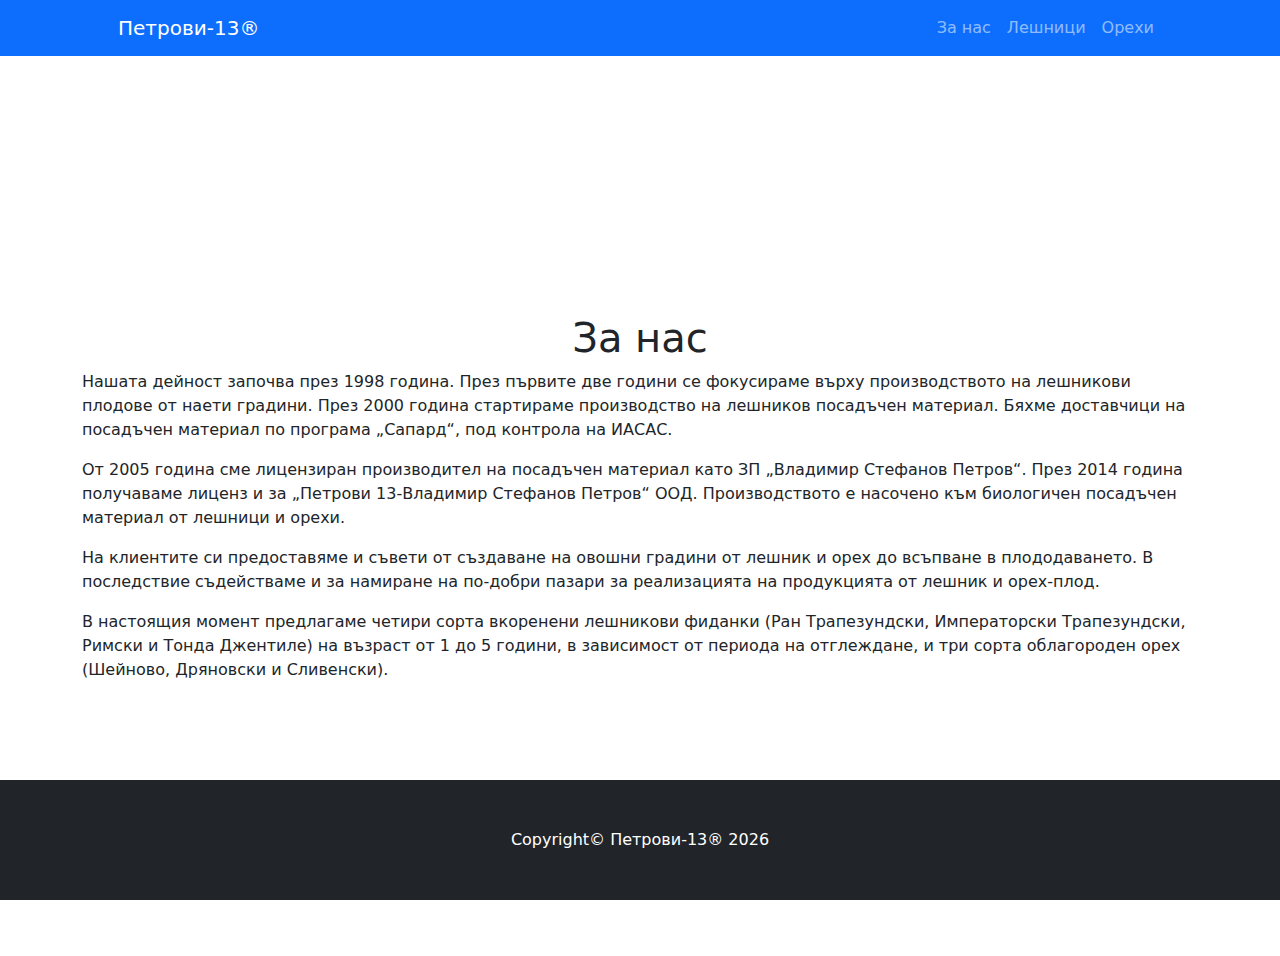
<file: index.html>
<!DOCTYPE html>
<html lang="en">
  <head>
    <meta charset="utf-8" />
    <meta name="viewport" content="width=device-width, initial-scale=1, shrink-to-fit=no" />
    <meta name="description" content="Ние сме компания, специализирана в продажбата на висококачествени фиданки на лешник и орех за вашата градина." />
    <meta
      name="keywords"
      content="фиданки на лешник, фиданки на орех, дървета лешник, дървета орех, разсадник, градина, разсад, фиданки, фиданка, разсад, лешник, орех"
    />
    <meta name="language" content="bg" />

    <title>Петрови-13&reg; - разсад на лешник и орех</title>
    <!-- Favicon-->
    <link rel="icon" type="image/x-icon" href="assets/favicon.ico" />
    <link
      rel="stylesheet"
      href="https://cdn.jsdelivr.net/npm/bootstrap@4.1.3/dist/css/bootstrap.min.css"
      integrity="sha384-MCw98/SFnGE8fJT3GXwEOngsV7Zt27NXFoaoApmYm81iuXoPkFOJwJ8ERdknLPMO"
      crossorigin="anonymous"
    />
    <link rel="stylesheet" href="/css/styles.css" />
  </head>
  <body>
    <!-- Responsive navbar-->
    <nav class="navbar navbar-expand-lg navbar-dark bg-primary">
      <div class="container px-5">
        <a class="navbar-brand" href="index.html">Петрови-13&reg; </a>
        <button
          class="navbar-toggler"
          type="button"
          data-bs-toggle="collapse"
          data-bs-target="#navbarSupportedContent"
          aria-controls="navbarSupportedContent"
          aria-expanded="false"
          aria-label="Toggle navigation"
        >
          <span class="navbar-toggler-icon"></span>
        </button>
        <div class="collapse navbar-collapse" id="navbarSupportedContent">
          <ul class="navbar-nav ms-auto mb-2 mb-lg-0">
            <li class="nav-item"><a class="nav-link" href="index.html">За нас</a></li>
            <li class="nav-item"><a class="nav-link" href="hazelnuts.html">Лешници</a></li>
            <li class="nav-item"><a class="nav-link" href="walnuts.html">Орехи</a></li>
          </ul>
        </div>
      </div>
    </nav>
    <div class="container d-flex flex-column justify-content-center align-items-center vh-100">
      <h1>За нас</h1>
      <p>
        Нашата дейност започва през 1998 година. През първите две години се фокусираме върху производството на лешникови плодове от наети градини. През 2000
        година стартираме производство на лешников посадъчен материал. Бяхме доставчици на посадъчен материал по програма „Сапард“, под контрола на ИАСАС.
      </p>

      <p>
        От 2005 година сме лицензиран производител на посадъчен материал като ЗП „Владимир Стефанов Петров“. През 2014 година получаваме лиценз и за „Петрови
        13-Владимир Стефанов Петров“ ООД. Производството е насочено към биологичен посадъчен материал от лешници и орехи.
      </p>

      <p>
        На клиентите си предоставяме и съвети от създаване на овошни градини от лешник и орех до всъпване в плододаването. В последствие съдействаме и за
        намиране на по-добри пазари за реализацията на продукцията от лешник и орех-плод.
      </p>

      <p>
        В настоящия момент предлагаме четири сорта вкоренени лешникови фиданки (Ран Трапезундски, Императорски Трапезундски, Римски и Тонда Джентиле) на възраст
        от 1 до 5 години, в зависимост от периода на отглеждане, и три сорта облагороден орех (Шейново, Дряновски и Сливенски).
      </p>
    </div>
    <!-- Footer-->
    <footer class="py-5 bg-dark fixed-bottom">
      <div class="container px-4 px-lg-5">
        <p class="m-0 text-center text-white" id="copyright"></p>
      </div>
    </footer>

    <script
      src="https://code.jquery.com/jquery-3.3.1.slim.min.js"
      integrity="sha384-q8i/X+965DzO0rT7abK41JStQIAqVgRVzpbzo5smXKp4YfRvH+8abtTE1Pi6jizo"
      crossorigin="anonymous"
    ></script>
    <script
      src="https://cdn.jsdelivr.net/npm/popper.js@1.14.3/dist/umd/popper.min.js"
      integrity="sha384-ZMP7rVo3mIykV+2+9J3UJ46jBk0WLaUAdn689aCwoqbBJiSnjAK/l8WvCWPIPm49"
      crossorigin="anonymous"
    ></script>
    <script
      src="https://cdn.jsdelivr.net/npm/bootstrap@4.1.3/dist/js/bootstrap.min.js"
      integrity="sha384-ChfqqxuZUCnJSK3+MXmPNIyE6ZbWh2IMqE241rYiqJxyMiZ6OW/JmZQ5stwEULTy"
      crossorigin="anonymous"
    ></script>
    <script src="js/scripts.js"></script>
  </body>
</html>
</file>
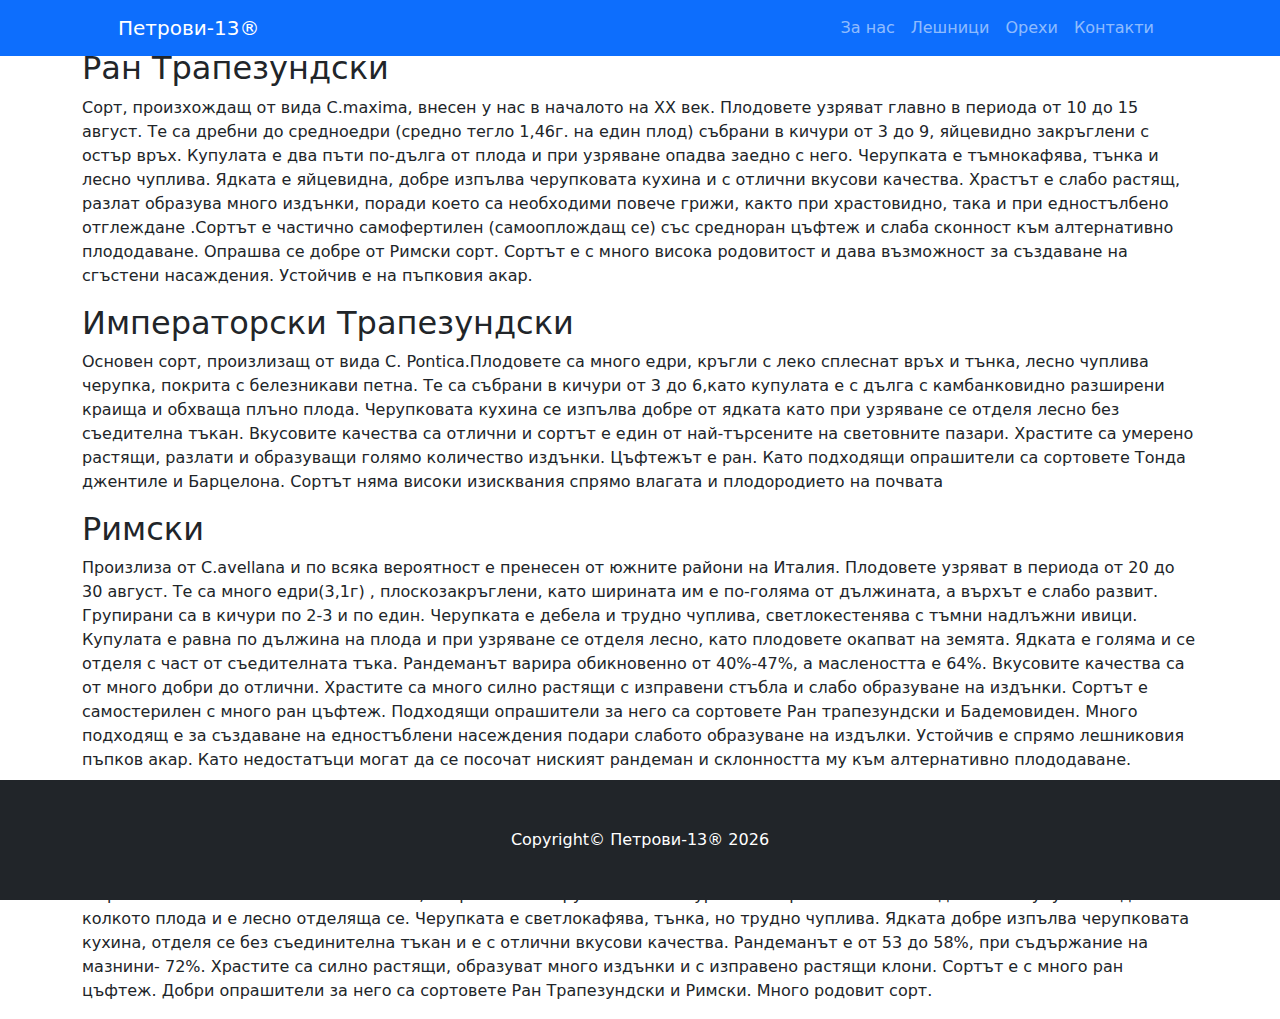
<file: hazelnuts.html>
<!DOCTYPE html>
<html lang="en">
  <head>
    <meta charset="utf-8" />
    <meta name="viewport" content="width=device-width, initial-scale=1, shrink-to-fit=no" />
    <meta name="description" content="Информация за нашите сортове лешникови фиданки" />
    <meta name="language" content="bg" />

    <title>Петрови-13&reg; - Лешници</title>
    <!-- Favicon-->
    <link rel="icon" type="image/x-icon" href="assets/favicon.ico" />
    <link
      rel="stylesheet"
      href="https://cdn.jsdelivr.net/npm/bootstrap@4.1.3/dist/css/bootstrap.min.css"
      integrity="sha384-MCw98/SFnGE8fJT3GXwEOngsV7Zt27NXFoaoApmYm81iuXoPkFOJwJ8ERdknLPMO"
      crossorigin="anonymous"
    />
    <link rel="stylesheet" href="/css/styles.css" />
  </head>
  <body>
    <!-- Responsive navbar-->
    <nav class="navbar navbar-expand-lg navbar-dark bg-primary">
      <div class="container px-5">
        <a class="navbar-brand" href="index.html">Петрови-13&reg; </a>
        <button
          class="navbar-toggler"
          type="button"
          data-bs-toggle="collapse"
          data-bs-target="#navbarSupportedContent"
          aria-controls="navbarSupportedContent"
          aria-expanded="false"
          aria-label="Toggle navigation"
        >
          <span class="navbar-toggler-icon"></span>
        </button>
        <div class="collapse navbar-collapse" id="navbarSupportedContent">
          <ul class="navbar-nav ms-auto mb-2 mb-lg-0">
            <li class="nav-item"><a class="nav-link" href="index.html">За нас</a></li>
            <li class="nav-item"><a class="nav-link" href="hazelnuts.html">Лешници</a></li>
            <li class="nav-item"><a class="nav-link" href="walnuts.html">Орехи</a></li>
            <li class="nav-item"><a class="nav-link" href="contact-us.html">Контакти</a></li>
          </ul>
        </div>
      </div>
    </nav>
    <div class="container d-flex flex-column justify-content-center align-items-center vh-100">
      <div class="row">
        <h1>Лешникови финдаки</h1>
      </div>
      <div>
        <h2>Ран Трапезундски</h2>
        <p>
          Сорт, произхождащ от вида C.maxima, внесен у нас в началото на XX век. Плодовете узряват главно в периода от 10 до 15 август. Те са дребни до
          средноедри (средно тегло 1,46г. на един плод) събрани в кичури от 3 до 9, яйцевидно закръглени с остър връх. Купулата е два пъти по-дълга от плода и
          при узряване опадва заедно с него. Черупката е тъмнокафява, тънка и лесно чуплива. Ядката е яйцевидна, добре изпълва черупковата кухина и с отлични
          вкусови качества. Храстът е слабо растящ, разлат образува много издънки, поради което са необходими повече грижи, както при храстовидно, така и при
          едностълбено отглеждане .Сортът е частично самофертилен (самооплождащ се) със средноран цъфтеж и слаба сконност към алтернативно плододаване. Опрашва
          се добре от Римски сорт. Сортът е с много висока родовитост и дава възможност за създаване на сгъстени насаждения. Устойчив е на пъпковия акар.
        </p>
      </div>
      <div>
        <h2>Императорски Трапезундски</h2>
        <p>
          Основен сорт, произлизащ от вида C. Pontica.Плодовете са много едри, кръгли с леко сплеснат връх и тънка, лесно чуплива черупка, покрита с белезникави
          петна. Те са събрани в кичури от 3 до 6,като купулата е с дълга с камбанковидно разширени краища и обхваща плъно плода. Черупковата кухина се изпълва
          добре от ядката като при узряване се отделя лесно без съедителна тъкан. Вкусовите качества са отлични и сортът е един от най-търсените на световните
          пазари. Храстите са умерено растящи, разлати и образуващи голямо количество издънки. Цъфтежът е ран. Като подходящи опрашители са сортовете Тонда
          джентиле и Барцелона. Сортът няма високи изисквания спрямо влагата и плодородието на почвата
        </p>
      </div>
      <div>
        <h2>Римски</h2>
        <p>
          Произлиза от C.avellana и по всяка вероятност е пренесен от южните райони на Италия. Плодовете узряват в периода от 20 до 30 август. Те са много
          едри(3,1г) , плоскозакръглени, като ширината им е по-голяма от дължината, а върхът е слабо развит. Групирани са в кичури по 2-3 и по един. Черупката е
          дебела и трудно чуплива, светлокестенява с тъмни надлъжни ивици. Купулата е равна по дължина на плода и при узряване се отделя лесно, като плодовете
          окапват на земята. Ядката е голяма и се отделя с част от съедителната тъка. Рандеманът варира обикновенно от 40%-47%, а маслеността е 64%. Вкусовите
          качества са от много добри до отлични. Храстите са много силно растящи с изправени стъбла и слабо образуване на издънки. Сортът е самостерилен с много
          ран цъфтеж. Подходящи опрашители за него са сортовете Ран трапезундски и Бадемовиден. Много подходящ е за създаване на едностъблени насеждения подари
          слабото образуване на издълки. Устойчив е спрямо лешниковия пъпков акар. Като недостатъци могат да се посочат ниският рандеман и склонността му към
          алтернативно плододаване.
        </p>
      </div>
      <div>
        <h2>Тонда Джентиле</h2>
        <p>
          Италиански сорт, произхождащ от C.avellana, райониран за разпространение в България през 1975г. Плодовете узряват обикновено в периода 15-20 август.
          Те са средно едри(2,4г), плоскозакръглени, понякога триделни със слабо развит връх като широчината е по-голяма от височината, събрани са на групи по
          2-3 кичури или са разположени поединично. Купулата е дълга колкото плода и е лесно отделяща се. Черупката е светлокафява, тънка, но трудно чуплива.
          Ядката добре изпълва черупковата кухина, отделя се без съединителна тъкан и е с отлични вкусови качества. Рандеманът е от 53 до 58%, при съдържание на
          мазнини- 72%. Храстите са силно растящи, образуват много издънки и с изправено растящи клони. Сортът е с много ран цъфтеж. Добри опрашители за него са
          сортовете Ран Трапезундски и Римски. Много родовит сорт.
        </p>
      </div>
    </div>
    <!-- Footer-->
    <footer class="py-5 bg-dark fixed-bottom">
      <div class="container px-4 px-lg-5"><p class="m-0 text-center text-white" id="copyright"></p></div>
    </footer>

    <script
      src="https://code.jquery.com/jquery-3.3.1.slim.min.js"
      integrity="sha384-q8i/X+965DzO0rT7abK41JStQIAqVgRVzpbzo5smXKp4YfRvH+8abtTE1Pi6jizo"
      crossorigin="anonymous"
    ></script>
    <script
      src="https://cdn.jsdelivr.net/npm/popper.js@1.14.3/dist/umd/popper.min.js"
      integrity="sha384-ZMP7rVo3mIykV+2+9J3UJ46jBk0WLaUAdn689aCwoqbBJiSnjAK/l8WvCWPIPm49"
      crossorigin="anonymous"
    ></script>
    <script
      src="https://cdn.jsdelivr.net/npm/bootstrap@4.1.3/dist/js/bootstrap.min.js"
      integrity="sha384-ChfqqxuZUCnJSK3+MXmPNIyE6ZbWh2IMqE241rYiqJxyMiZ6OW/JmZQ5stwEULTy"
      crossorigin="anonymous"
    ></script>
    <script src="js/scripts.js"></script>
  </body>
</html>
</file>
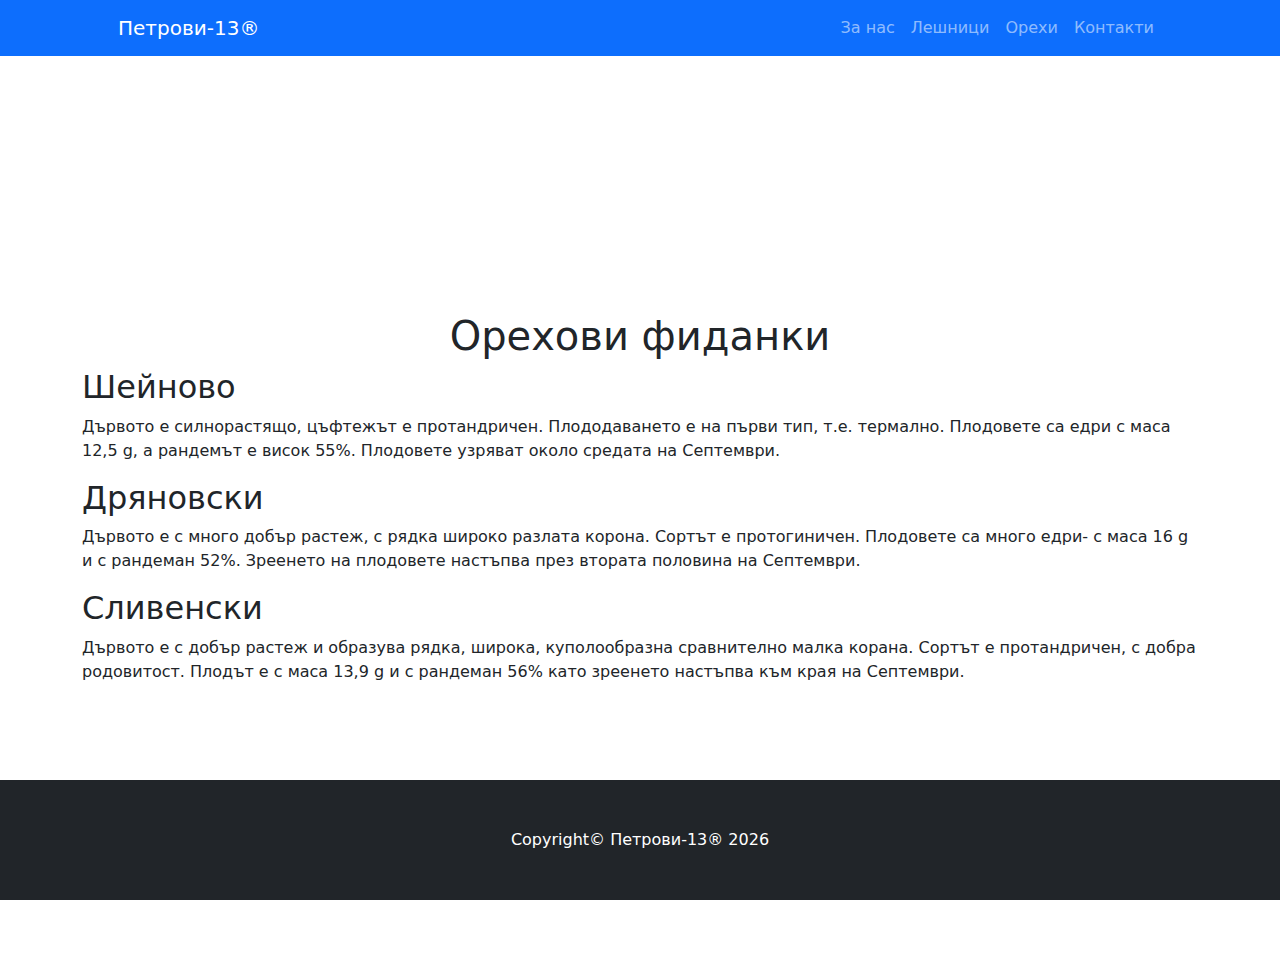
<file: walnuts.html>
<!DOCTYPE html>
<html lang="en">
  <head>
    <meta charset="utf-8" />
    <meta name="viewport" content="width=device-width, initial-scale=1, shrink-to-fit=no" />
    <meta name="description" content="Информация за нашите сортове орехови фиданки" />
    <meta name="language" content="bg" />

    <title>Петрови-13&reg; - Орехи</title>
    <!-- Favicon-->
    <link rel="icon" type="image/x-icon" href="assets/favicon.ico" />
    <link
      rel="stylesheet"
      href="https://cdn.jsdelivr.net/npm/bootstrap@4.1.3/dist/css/bootstrap.min.css"
      integrity="sha384-MCw98/SFnGE8fJT3GXwEOngsV7Zt27NXFoaoApmYm81iuXoPkFOJwJ8ERdknLPMO"
      crossorigin="anonymous"
    />
    <link rel="stylesheet" href="/css/styles.css" />
  </head>
  <body>
    <!-- Responsive navbar-->
    <nav class="navbar navbar-expand-lg navbar-dark bg-primary">
      <div class="container px-5">
        <a class="navbar-brand" href="index.html">Петрови-13&reg; </a>
        <button
          class="navbar-toggler"
          type="button"
          data-bs-toggle="collapse"
          data-bs-target="#navbarSupportedContent"
          aria-controls="navbarSupportedContent"
          aria-expanded="false"
          aria-label="Toggle navigation"
        >
          <span class="navbar-toggler-icon"></span>
        </button>
        <div class="collapse navbar-collapse" id="navbarSupportedContent">
          <ul class="navbar-nav ms-auto mb-2 mb-lg-0">
            <li class="nav-item"><a class="nav-link" href="index.html">За нас</a></li>
            <li class="nav-item"><a class="nav-link" href="hazelnuts.html">Лешници</a></li>
            <li class="nav-item"><a class="nav-link" href="walnuts.html">Орехи</a></li>
            <li class="nav-item"><a class="nav-link" href="contact-us.html">Контакти</a></li>
          </ul>
        </div>
      </div>
    </nav>
    <div class="container d-flex flex-column justify-content-center align-items-center vh-100">
      <h1>Орехови фиданки</h1>
      <div>
        <h2>Шейново</h2>
        <p>
          Дървото е силнорастящо, цъфтежът е протандричен. Плододаването е на първи тип, т.е. термално. Плодовете са едри с маса 12,5 g, а рандемът е висок 55%.
          Плодовете узряват около средата на Септември.
        </p>
      </div>
      <div>
        <h2>Дряновски</h2>
        <p>
          Дървото е с много добър растеж, с рядка широко разлата корона. Сортът е протогиничен. Плодовете са много едри- с маса 16 g и с рандеман 52%. Зреенето
          на плодовете настъпва през втората половина на Септември.
        </p>
      </div>
      <div>
        <h2>Сливенски</h2>
        <p>
          Дървото е с добър растеж и образува рядка, широка, куполообразна сравнително малка корана. Сортът е протандричен, с добра родовитост. Плодът е с маса
          13,9 g и с рандеман 56% като зреенето настъпва към края на Септември.
        </p>
      </div>
    </div>
    <!-- Footer-->
    <footer class="py-5 bg-dark fixed-bottom">
      <div class="container px-4 px-lg-5"><p class="m-0 text-center text-white" id="copyright"></p></div>
    </footer>

    <script
      src="https://code.jquery.com/jquery-3.3.1.slim.min.js"
      integrity="sha384-q8i/X+965DzO0rT7abK41JStQIAqVgRVzpbzo5smXKp4YfRvH+8abtTE1Pi6jizo"
      crossorigin="anonymous"
    ></script>
    <script
      src="https://cdn.jsdelivr.net/npm/popper.js@1.14.3/dist/umd/popper.min.js"
      integrity="sha384-ZMP7rVo3mIykV+2+9J3UJ46jBk0WLaUAdn689aCwoqbBJiSnjAK/l8WvCWPIPm49"
      crossorigin="anonymous"
    ></script>
    <script
      src="https://cdn.jsdelivr.net/npm/bootstrap@4.1.3/dist/js/bootstrap.min.js"
      integrity="sha384-ChfqqxuZUCnJSK3+MXmPNIyE6ZbWh2IMqE241rYiqJxyMiZ6OW/JmZQ5stwEULTy"
      crossorigin="anonymous"
    ></script>
    <script src="js/scripts.js"></script>
  </body>
</html>
</file>
